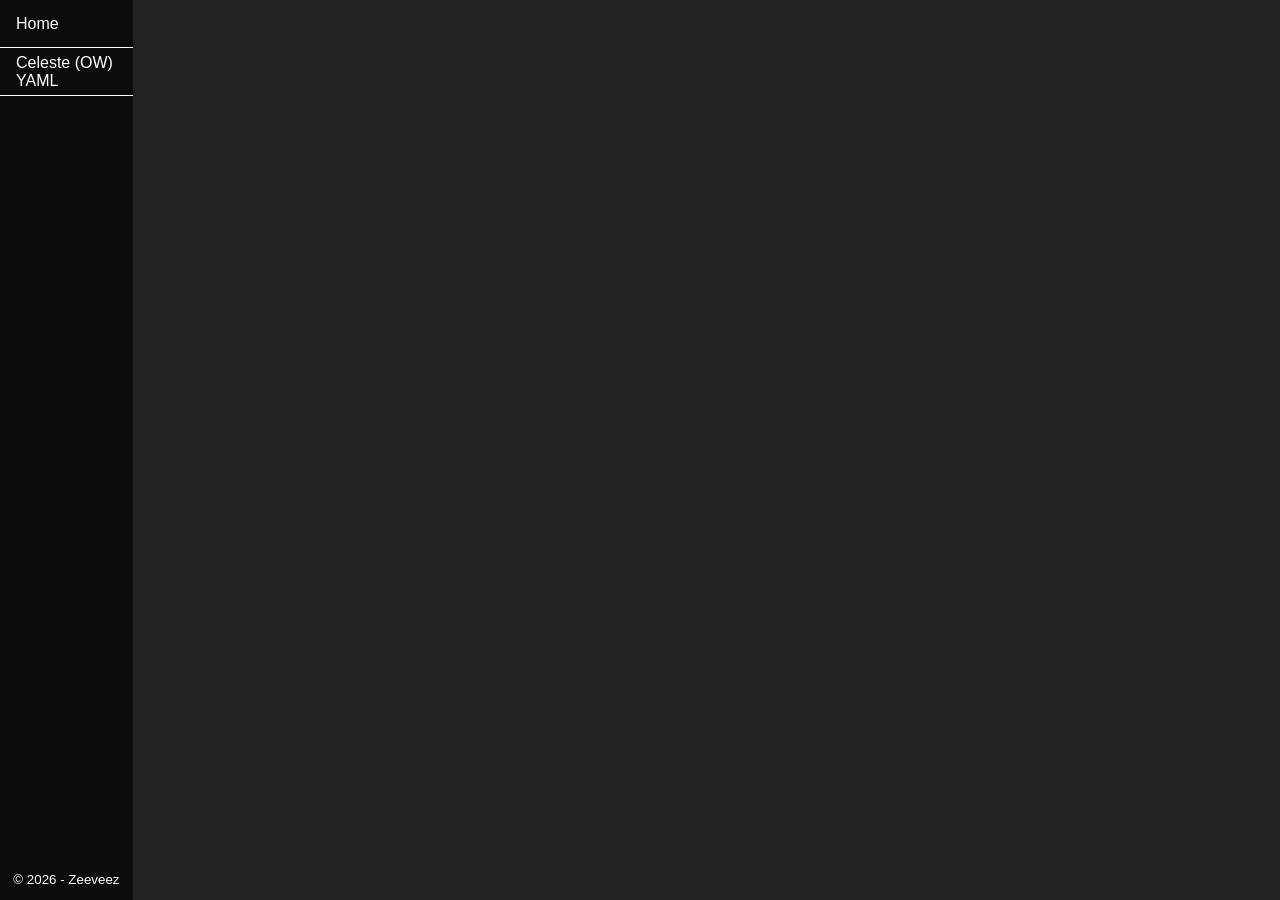
<file: index.html>
<html>
	<head>
		<link rel="stylesheet" type="text/css" href="main.css">
	</head>
	<body>
		<div class="page-container">
			<div class="page">
				<div class="left-pane">
  				<nav class="nav-tree">
  					<a href="/">Home</a>
  					<a href="/CelesteYAML">Celeste (OW) YAML</a>
  				</nav>
				<footer class="copyright-policy">
					&copy; 2026 - Zeeveez
				</footer>
				</div>
				<main class="main-pane">
				</main>
			</div>
		</div>
	</body>
</html>
</file>
<file: main.css>
/* Global */
* {
    font-family: Arial, Helvetica, sans-serif;
    font-size: 12pt;
    color: white;
}

/**:focus {
        outline-offset: -3px;
        outline: 4px dashed purple;
    }*/

body {
    margin: 0px;
}


/* Page layout */

.page-container {
    background-color: #0c0c0c;
    display: flex;
    flex-direction: row;
    justify-content: space-around;
    margin: 0px;
}

.page {
    box-sizing: border-box;
    display: flex;
    flex-direction: row;
    height: 100vh;
    margin: 0px;
    width: 100%;
    max-width: 1300px;
}


/* Navigation/info/etc. pane */

.left-pane {
    background-color: #0c0c0c;
    display: flex;
    flex-direction: column;
    justify-content: space-between;
    width: min-content;
}

.nav-tree a {
    box-sizing: border-box;
    align-items: center;
    border-bottom: 1px solid white;
    display: inline-flex;
    font-size: 12pt;
    height: 36pt;
    padding-left: 12pt;
    text-decoration: none;
    width: 100%;
}

    .nav-tree a.active {
        background-color: #222222;
        cursor: default;
    }

    .nav-tree a.sub-item {
        padding-left: 24pt;
    }

    .nav-tree a:hover {
        background-color: #303030;
    }

.copyright-policy {
    box-sizing: border-box;
    font-size: 10pt;
    padding: 10pt;
    white-space: nowrap;
}

    .copyright-policy * {
        font-size: 10pt;
    }


/* Actual content pane */

.main-pane {
    background-color: #222222;
    overflow-x: hidden;
    overflow-y: auto;
    padding: 15px;
    scrollbar-gutter: stable;
    width: 100%;
    line-height: 1.25em;
}

    .main-pane *:is(h1, h2, h3, h4, h5, h6) {
        margin: 25px 5px 25px 5px;
    }

    .main-pane > *:not(h1, h2, h3, h4, h5, h6) {
        margin-left: 30px;
        margin-right: 30px;
    }

    .main-pane hr {
        color: #444444;
        margin-left: 12px;
        margin-right: 12px;
    }

    .main-pane h1 {
        font-size: 24pt;
        line-height: 1.25;
    }

    .main-pane h2 {
        font-size: 20pt;
        margin-left: 10px;
        line-height: 1.25;
    }

    .main-pane h3 {
        font-size: 18pt;
        margin-left: 15px;
        line-height: 1.25;
    }

    .main-pane *:is(h4, h5, h6) {
        font-size: 14pt;
        margin-left: 25px;
        line-height: 1.25;
    }

    .main-pane h1 .header-anchor {
        width: 24pt;
        height: 24pt;
    }

    .main-pane h2 .header-anchor {
        width: 20pt;
        height: 20pt;
    }

    .main-pane h3 .header-anchor {
        width: 18pt;
        height: 18pt;
    }

    .main-pane *:is(h4, h5, h6) .header-anchor {
        width: 14pt;
        height: 14pt;
    }

    .main-pane *:is(h1, h2, h3, h4, h5, h6) .header-anchor {
        margin-left: 8px;
        visibility: hidden;
        display: inline-block;
        background-image: url(/icons/anchor.svg);
    }

    .main-pane *:is(h1, h2, h3, h4, h5, h6):hover > .header-anchor {
        visibility: visible;
    }

    .main-pane ul li {
        margin-bottom: 8px;
    }

    .main-pane blockquote {
        background-color: #2a2822;
        border-left: 3px solid #3a3822;
        border-radius: 5px;
        hyphens: auto;
        overflow-wrap: break-word;
        padding: 8px;
        margin: 12px;
    }

    .main-pane > blockquote {
        background-color: #2a2822;
        border-left: 3px solid #3a3822;
        border-radius: 5px;
        hyphens: auto;
        overflow-wrap: break-word;
        padding: 8px;
        margin: 16px 50px 16px 50px;
    }

    .main-pane blockquote p {
        margin: 0px;
    }

    .main-pane code {
        background-color: #333333;
        border-radius: 5px;
        display: inline-block;
        font-family: Consolas;
        padding: 0px 5px 0px 5px;
    }

    .main-pane .code-block-line:before {
        counter-increment: line;
        content: counter(line);
        display: inline-block;
        border-right: 1px solid #ddd;
        padding-right: 5px;
        margin-right: 8px;
        color: #888;
        width: 25px;
        text-align: right;
    }

    .main-pane form {
        border: 1px solid white;
        border-radius: 10px;
        padding: 10px;
        display: flex;
        flex-direction: column;
        margin: 10px 0px;
    }

        .main-pane form * {
            margin: 3px;
            flex-grow: 1;
        }

        .main-pane form div {
            display: flex;
        }

        .main-pane form span {
            flex-grow: 0;
        }

    .main-pane input {
        color: black;
    }

    .main-pane select {
        color: black;
    }

    .main-pane option {
        color: black;
    }

    .main-pane button {
        color: black;
    }

    .main-pane textarea {
        color: black;
    }

    .main-pane pre {
        background-color: #333333;
        border-radius: 5px;
        overflow-x: auto;
        padding: 8px;
        scrollbar-gutter: stable;
        counter-reset: line;
        margin: 16px 50px 16px 50px;
    }

        .main-pane pre * {
            font-family: Consolas;
            font-size: 11pt;
        }

    .main-pane mark {
        background-color: yellow;
        color: black;
    }

    .main-pane img {
        max-width: 100%;
        padding: 0px 50px 0px 50px;
        display: block;
        margin-left: auto;
        margin-right: auto;
        box-sizing: border-box;
        text-align: center;
        height: auto;
    }

    .main-pane table {
        padding: 0px 50px 0px 50px;
        margin-left: auto;
        margin-right: auto;
        box-sizing: border-box;
        text-align: center;
        border-collapse: collapse;
    }

        .main-pane table td {
            border: 1px solid white;
            padding: 3px 5px 3px 5px;
        }

        .main-pane table th {
            border: 1px solid white;
            padding: 8px 12px 8px 12px;
        }

        .main-pane table thead tr {
            background-color: #282828;
        }

        .main-pane table tbody tr:nth-child(even) {
            background-color: #282828;
        }

        .main-pane table tbody tr:nth-child(odd) {
            background-color: #303030;
        }
</file>
